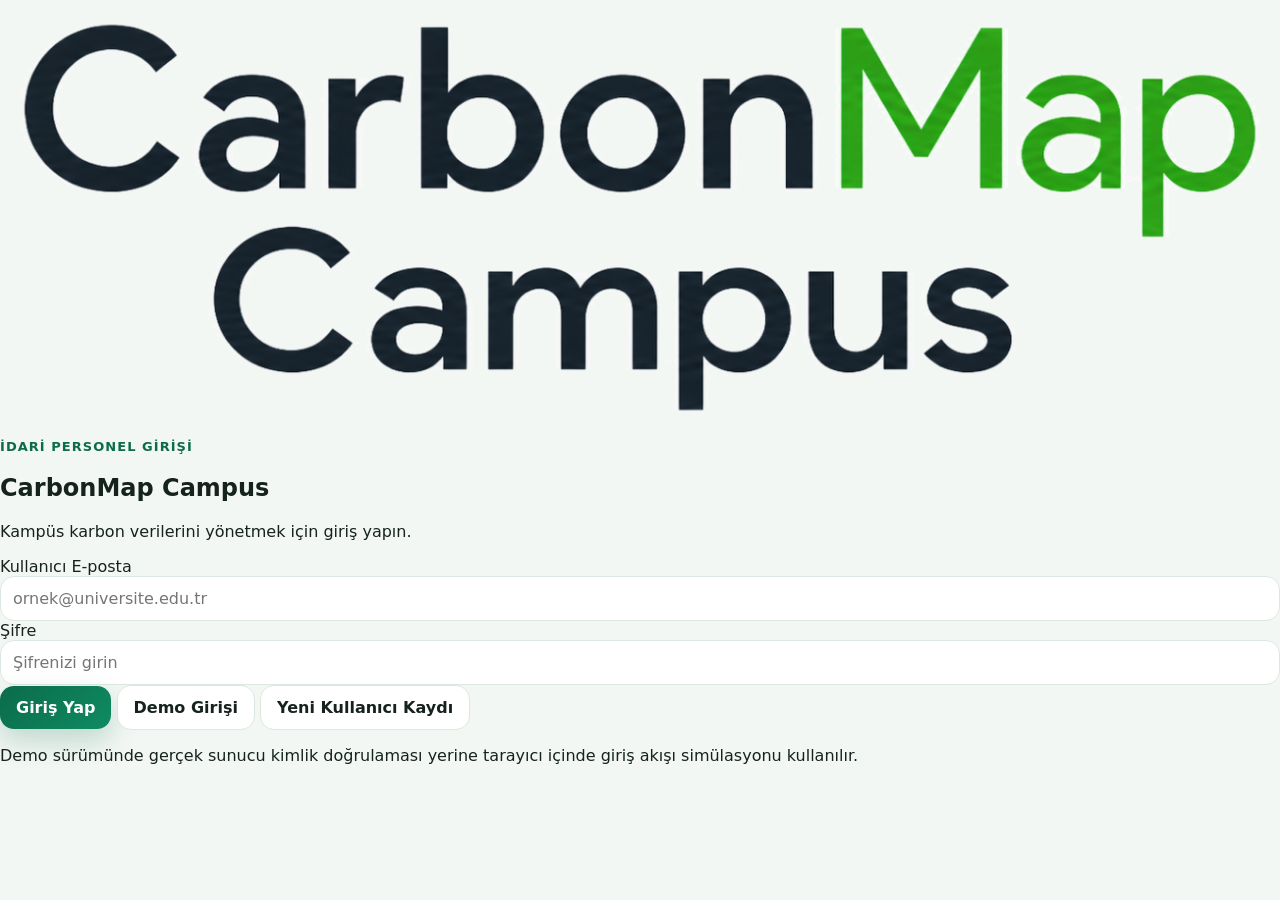
<file: index.html>
<!DOCTYPE html>
<html lang="tr">
<head>
  <meta charset="UTF-8" />
  <meta name="viewport" content="width=device-width, initial-scale=1.0" />
  <title>CarbonMap Campus | Giriş</title>
  <link rel="stylesheet" href="styles.css" />
</head>
<body class="is-unauthenticated" data-app-mode="multipage" data-page="login">
  <section id="loginPage" class="login-page" aria-label="Kullanıcı giriş sayfası">
    <div class="login-card">
      <div class="login-brand">
        <div class="login-logo login-logo-image-wrap"><img class="login-logo-img" src="assets/carbonmap-campus-logo.png" alt="CarbonMap Campus logosu" /></div>
        <div>
          <p class="eyebrow">İdari Personel Girişi</p>
          <h1>CarbonMap Campus</h1>
          <p>Kampüs karbon verilerini yönetmek için giriş yapın.</p>
        </div>
      </div>
      <form id="loginForm" class="login-form">
        <label>Kullanıcı E-posta<input id="loginEmail" type="email" placeholder="ornek@universite.edu.tr" autocomplete="username" required /></label>
        <label>Şifre<input id="loginPassword" type="password" placeholder="Şifrenizi girin" autocomplete="current-password" required /></label>
        <button class="btn btn-primary" type="submit">Giriş Yap</button>
        <button class="btn btn-ghost" id="demoLoginBtn" type="button">Demo Girişi</button>
        <button class="btn btn-ghost register-toggle-btn" id="showRegisterBtn" type="button">Yeni Kullanıcı Kaydı</button>
      </form>
      <form id="registerForm" class="register-panel" hidden>
        <p class="register-panel-title">Kayıt Bilgileri</p>
        <label>Ad Soyad<input id="registerFullName" type="text" placeholder="Adınızı ve soyadınızı girin" autocomplete="name" /></label>
        <label>Kullanıcı Adı<input id="registerUsername" type="text" placeholder="Kullanıcı adınızı belirleyin" autocomplete="username" /></label>
        <label>E-posta<input id="registerEmail" type="email" placeholder="ornek@universite.edu.tr" autocomplete="email" /></label>
        <label>Şifre<input id="registerPassword" type="password" placeholder="Girişte kullanacağınız şifreyi belirleyin" autocomplete="new-password" /></label>
        <label>Şifre Tekrar<input id="registerPasswordConfirm" type="password" placeholder="Şifrenizi tekrar girin" autocomplete="new-password" /></label>
        <button class="btn btn-primary" type="submit">Kaydı Tamamla</button>
        <p class="register-message" id="registerMessage" aria-live="polite"></p>
      </form>
      <p class="login-hint">Demo sürümünde gerçek sunucu kimlik doğrulaması yerine tarayıcı içinde giriş akışı simülasyonu kullanılır.</p>
    </div>
  </section>
  <script>
    const AUTH_KEY = "carbonMapCampusLoggedIn";
    const REGISTERED_USERS_KEY = "carbonMapCampusRegisteredUsers";
    const OLD_REGISTERED_USER_KEY = "carbonMapCampusRegisteredUser";
    const DEMO_EMAIL = "idari.personel@carbonmap.edu.tr";
    const DEMO_PASSWORD = "demo123";

    if (localStorage.getItem(AUTH_KEY) === "true") window.location.replace("campus-map.html");

    function readRegisteredUsers() {
      try {
        const users = JSON.parse(localStorage.getItem(REGISTERED_USERS_KEY) || "[]");
        if (Array.isArray(users)) return users;
      } catch (error) {
        console.warn("Kayıtlı kullanıcılar okunamadı:", error);
      }

      try {
        const oldUser = JSON.parse(localStorage.getItem(OLD_REGISTERED_USER_KEY) || "null");
        if (oldUser?.email) return [oldUser];
      } catch (error) {
        console.warn("Eski kullanıcı kaydı okunamadı:", error);
      }

      return [];
    }

    function saveRegisteredUsers(users) {
      localStorage.setItem(REGISTERED_USERS_KEY, JSON.stringify(users));
    }

    function login(email = DEMO_EMAIL, password = DEMO_PASSWORD) {
      const cleanEmail = email?.trim().toLowerCase();
      if (!cleanEmail || !password) {
        alert("Giriş yapmak için e-posta ve şifre alanlarını doldurun.");
        return;
      }

      const isDemoUser = cleanEmail === DEMO_EMAIL && password === DEMO_PASSWORD;
      const registeredUser = readRegisteredUsers().find((user) =>
        user.email?.toLowerCase() === cleanEmail && user.password === password
      );

      if (!isDemoUser && !registeredUser) {
        alert("E-posta veya şifre hatalı. Kayıt olduysanız kayıt sırasında belirlediğiniz şifreyle giriş yapın.");
        return;
      }

      localStorage.setItem(AUTH_KEY, "true");
      localStorage.setItem("carbonMapCampusActiveUser", JSON.stringify(
        registeredUser || {
          fullName: "Demo Kullanıcı",
          username: "demo",
          email: DEMO_EMAIL
        }
      ));
      window.location.href = "campus-map.html";
    }

    document.getElementById("loginForm")?.addEventListener("submit", (event) => {
      event.preventDefault();
      login(document.getElementById("loginEmail")?.value, document.getElementById("loginPassword")?.value);
    });

    document.getElementById("demoLoginBtn")?.addEventListener("click", () => {
      document.getElementById("loginEmail").value = DEMO_EMAIL;
      document.getElementById("loginPassword").value = DEMO_PASSWORD;
      login(DEMO_EMAIL, DEMO_PASSWORD);
    });

    document.getElementById("showRegisterBtn")?.addEventListener("click", () => {
      const panel = document.getElementById("registerForm");
      if (!panel) return;
      panel.hidden = !panel.hidden;
      if (!panel.hidden) document.getElementById("registerFullName")?.focus();
    });

    document.getElementById("registerForm")?.addEventListener("submit", (event) => {
      event.preventDefault();

      const fullName = document.getElementById("registerFullName")?.value?.trim();
      const username = document.getElementById("registerUsername")?.value?.trim();
      const email = document.getElementById("registerEmail")?.value?.trim().toLowerCase();
      const password = document.getElementById("registerPassword")?.value;
      const passwordConfirm = document.getElementById("registerPasswordConfirm")?.value;
      const message = document.getElementById("registerMessage");

      function showRegisterMessage(text, type) {
        if (!message) return;
        message.textContent = text;
        message.className = `register-message ${type}`;
      }

      if (!fullName || !username || !email || !password || !passwordConfirm) {
        showRegisterMessage("Kayıt için ad soyad, kullanıcı adı, e-posta ve şifre alanlarını doldurun.", "error");
        return;
      }

      if (password.length < 6) {
        showRegisterMessage("Şifre en az 6 karakter olmalıdır.", "error");
        return;
      }

      if (password !== passwordConfirm) {
        showRegisterMessage("Şifreler birbiriyle eşleşmiyor.", "error");
        return;
      }

      const users = readRegisteredUsers();
      const existingIndex = users.findIndex((user) =>
        user.email?.toLowerCase() === email || user.username?.toLowerCase() === username.toLowerCase()
      );

      const newUser = {
        fullName,
        username,
        email,
        password,
        createdAt: new Date().toISOString()
      };

      if (existingIndex >= 0) {
        users[existingIndex] = newUser;
      } else {
        users.push(newUser);
      }

      saveRegisteredUsers(users);
      localStorage.removeItem(OLD_REGISTERED_USER_KEY);

      document.getElementById("loginEmail").value = email;
      document.getElementById("loginPassword").value = password;

      showRegisterMessage("Kayıt oluşturuldu. Artık bu e-posta ve şifreyle giriş yapabilirsiniz.", "success");
    });
  </script>
</body>
</html>
</file>
<file: styles.css>
:root {
  --bg: #eef4ef;
  --surface: #ffffff;
  --surface-2: #f6faf7;
  --text: #16231d;
  --muted: #637369;
  --line: #dce8df;
  --primary: #0b6b4b;
  --primary-2: #0f8b62;
  --accent: #d9f99d;
  --warning: #f5b942;
  --danger: #e04b4b;
  --low: #2f9e44;
  --medium: #f08c00;
  --high: #d9480f;
  --shadow: 0 18px 45px rgba(18, 40, 28, 0.11);
  --radius: 22px;
}

* {
  box-sizing: border-box;
}

html {
  scroll-behavior: smooth;
  scroll-snap-type: y mandatory
}

body {
  overflow-y: auto;
  margin: 0;
  font-family: Inter, ui-sans-serif, system-ui, -apple-system, BlinkMacSystemFont, "Segoe UI", sans-serif;
  color: var(--text);
  background:
    radial-gradient(circle at top left, rgba(185, 255, 190, 0.45), transparent 34%),
    linear-gradient(135deg, #edf6ef 0%, #f7faf8 48%, #e9f3ee 100%);
}

.screen-block {
  min-height: 88vh;
  scroll-snap-align: start;
  scroll-snap-stop: always;
}

.header-screen {
  display: grid;
  grid-template-rows: auto 1fr;
  gap: 24px;
  margin-bottom: 24px;
}

.header-screen .topbar {
  margin-bottom: 0;
}

.header-screen .hero-panel {
  height: 100%;
  margin-bottom: 0;
}

.section-block.screen-block {
  min-height: 88vh;
  margin-bottom: 24px;
  overflow: auto;
}

button,
input,
select {
  font: inherit;
}

.app-shell {
  display: flex;
  min-height: 100vh;
}
/*
.sidebar {
  width: 285px;
  flex: 0 0 285px;
  position: sticky;
  top: 0;
  height: 100vh;
  padding: 24px;
  background: rgba(255, 255, 255, 0.78);
  border-right: 1px solid var(--line);
  backdrop-filter: blur(18px);
  display: flex;
  flex-direction: column;
  gap: 24px;
}
*/
:root {
  --sidebar-width: 280px;
}

.sidebar {
  position: fixed;
  top: 0;
  left: 0;
  width: var(--sidebar-width);
  height: 100vh;
  padding: 28px 20px;
  border-right: 1px solid var(--line);
  background: rgba(255, 255, 255, 0.88);
  backdrop-filter: blur(18px);
  overflow-y: auto;
  z-index: 1000;
  transition: transform 0.25s ease;
}

body.sidebar-closed .sidebar {
  transform: translateX(-100%);
}

body.sidebar-closed .main-content {
  margin-left: 0;
}

.sidebar-toggle {
  position: fixed;
  top: 18px;
  left: 18px;
  width: 42px;
  height: 42px;
  border: 0;
  border-radius: 14px;
  background: var(--primary);
  color: white;
  font-size: 1.3rem;
  font-weight: 900;
  cursor: pointer;
  z-index: 1200;
  box-shadow: 0 12px 24px rgba(11, 107, 75, 0.25);
}

.sidebar .sidebar-toggle {
  position: sticky;
  top: 0;
  margin-bottom: 18px;
}


.brand {
  display: flex;
  align-items: center;
  gap: 12px;
}

.brand-mark {
  width: 48px;
  height: 48px;
  border-radius: 16px;
  display: grid;
  place-items: center;
  background: linear-gradient(135deg, var(--primary), var(--primary-2));
  color: #fff;
  font-weight: 900;
  letter-spacing: -0.04em;
  box-shadow: 0 10px 24px rgba(11, 107, 75, 0.25);
}

.brand h1,
.brand p {
  margin: 0;
}

.brand h1 {
  font-size: 22px;
  letter-spacing: -0.04em;
}

.brand p {
  color: var(--muted);
  font-size: 13px;
}

.nav-list {
  display: flex;
  flex-direction: column;
  gap: 8px;
}

.nav-link {
  text-decoration: none;
  color: var(--muted);
  padding: 12px 14px;
  border-radius: 14px;
  transition: 0.2s ease;
  font-weight: 700;
}

.nav-link:hover,
.nav-link.active {
  color: var(--primary);
  background: #e8f6ed;
}

.side-card {
  margin-top: auto;
  padding: 16px;
  border-radius: 18px;
  background: linear-gradient(135deg, #e7f8ed, #f8fff9);
  border: 1px solid #d0ecda;
}

.side-card p {
  margin: 8px 0 0;
  color: var(--muted);
  font-size: 13px;
  line-height: 1.5;
}
/*
.main-content {
  flex: 1;
  padding: 28px;
  max-width: 1520px;
  margin: 0 auto;
}
  .main-content {
  margin-left: 280px;
  padding: 28px;
  min-width: 0;
}
*/
.main-content {
  margin-left: var(--sidebar-width);
  padding: 28px;
  min-width: 0;
  transition: margin-left 0.25s ease;
}
.topbar {
  display: flex;
  justify-content: space-between;
  align-items: flex-start;
  gap: 20px;
  margin-bottom: 22px;
}

.eyebrow,
.mini-label {
  margin: 0 0 6px;
  color: var(--primary);
  font-weight: 900;
  letter-spacing: 0.08em;
  text-transform: uppercase;
  font-size: 12px;
}

.topbar h2 {
  font-size: clamp(34px, 5vw, 60px);
  line-height: 0.95;
  margin: 0;
  letter-spacing: -0.06em;
}

.subtitle {
  margin: 12px 0 0;
  color: var(--muted);
  max-width: 760px;
  font-size: 16px;
}

.top-actions {
  display: flex;
  gap: 10px;
  flex-wrap: wrap;
  justify-content: flex-end;
}

.btn {
  border: 0;
  border-radius: 14px;
  padding: 12px 16px;
  cursor: pointer;
  font-weight: 900;
  transition: transform .18s ease, box-shadow .18s ease, opacity .18s ease;
  white-space: nowrap;
}

.btn:hover {
  transform: translateY(-1px);
}

.btn:disabled {
  opacity: 0.45;
  cursor: not-allowed;
  transform: none;
}

.btn-primary {
  background: linear-gradient(135deg, var(--primary), var(--primary-2));
  color: #fff;
  box-shadow: 0 12px 28px rgba(11, 107, 75, 0.22);
}

.btn-secondary {
  background: #dff7e8;
  color: var(--primary);
}

.btn-ghost {
  background: #fff;
  color: var(--text);
  border: 1px solid var(--line);
}

.hero-panel,
.section-block,
.panel,
.kpi-card {
  border: 1px solid rgba(220, 232, 223, 0.95);
  background: rgba(255, 255, 255, 0.82);
  box-shadow: var(--shadow);
}

.hero-panel {
  display: flex;
  justify-content: space-between;
  gap: 20px;
  align-items: stretch;
  padding: 24px;
  border-radius: 30px;
  margin-bottom: 22px;
  overflow: hidden;
  position: relative;
}

.hero-panel::after {
  content: "";
  position: absolute;
  inset: auto -110px -160px auto;
  width: 360px;
  height: 360px;
  border-radius: 999px;
  background: rgba(15, 139, 98, 0.10);
}

.hero-panel h3 {
  margin: 8px 0;
  font-size: 30px;
  letter-spacing: -0.04em;
}

.hero-panel p {
  margin: 0;
  color: var(--muted);
  max-width: 720px;
  line-height: 1.6;
}

.pill,
.badge {
  display: inline-flex;
  align-items: center;
  border-radius: 999px;
  padding: 7px 11px;
  font-size: 12px;
  font-weight: 900;
}

.pill {
  background: #e6f8eb;
  color: var(--primary);
}

.badge {
  background: #f4f7f5;
  color: var(--muted);
  border: 1px solid var(--line);
}

.hero-stats {
  display: grid;
  grid-template-columns: repeat(2, minmax(130px, 1fr));
  gap: 14px;
  min-width: 310px;
  z-index: 1;
}

.hero-stats div {
  padding: 18px;
  border-radius: 22px;
  background: #f5fbf7;
  border: 1px solid var(--line);
}

.hero-stats strong,
.hero-stats span {
  display: block;
}

.hero-stats strong {
  font-size: 26px;
  letter-spacing: -0.04em;
}

.hero-stats span {
  color: var(--muted);
  font-size: 13px;
  margin-top: 4px;
}
/*
.section-block {
  padding: 22px;
  border-radius: 30px;
  margin-bottom: 22px;
  scroll-margin-top: 20px;
}
*/
.section-block {
  border-radius: 24px;
  padding: 20px;
  margin-bottom: 18px;
  min-height: 560px;
  overflow: auto;
}

.section-heading,
.panel-title {
  display: flex;
  justify-content: space-between;
  gap: 16px;
  align-items: center;
  margin-bottom: 18px;
}

.section-heading h3,
.panel-title h3,
.panel-title h4,
.map-detail h4,
.scenario-result h4 {
  margin: 0;
  letter-spacing: -0.035em;
}

.section-heading h3 {
  font-size: 27px;
}

.kpi-grid {
  display: grid;
  grid-template-columns: repeat(6, minmax(0, 1fr));
  gap: 14px;
}

.kpi-card {
  padding: 17px;
  border-radius: 22px;
}

.kpi-card span,
.kpi-card small {
  display: block;
}

.kpi-card span {
  color: var(--muted);
  font-weight: 800;
  font-size: 13px;
}

.kpi-card strong {
  display: block;
  margin: 10px 0 8px;
  font-size: 23px;
  line-height: 1.05;
  letter-spacing: -0.04em;
}

.kpi-card small {
  color: var(--muted);
  line-height: 1.35;
}

.alert-kpi strong {
  color: var(--danger);
}

.chart-grid {
  display: grid;
  grid-template-columns: repeat(2, minmax(0, 1fr));
  gap: 16px;
  margin-top: 16px;
}

.panel {
  border-radius: 24px;
  padding: 18px;
}

.chart-panel {
  min-height: 310px;
}

.chart-panel canvas {
  max-height: 240px;
}

.split-layout {
  display: grid;
  grid-template-columns: 1.05fr 0.95fr;
  gap: 18px;
}

.form-grid {
  display: grid;
  grid-template-columns: repeat(2, minmax(0, 1fr));
  gap: 12px;
}

.form-grid label {
  display: flex;
  flex-direction: column;
  gap: 7px;
  color: var(--muted);
  font-size: 13px;
  font-weight: 900;
}

input,
select {
  width: 100%;
  border: 1px solid var(--line);
  background: #fff;
  color: var(--text);
  border-radius: 14px;
  padding: 12px;
  outline: none;
  min-height: 46px;
}

input:focus,
select:focus {
  border-color: rgba(15, 139, 98, 0.8);
  box-shadow: 0 0 0 4px rgba(15, 139, 98, 0.10);
}

.form-submit {
  grid-column: 1 / -1;
}

.table-wrap {
  overflow: auto;
}

table {
  width: 100%;
  border-collapse: collapse;
  min-width: 620px;
}

th,
td {
  text-align: left;
  padding: 12px 10px;
  border-bottom: 1px solid var(--line);
  vertical-align: middle;
  font-size: 14px;
}

th {
  color: var(--muted);
  font-size: 12px;
  text-transform: uppercase;
  letter-spacing: 0.04em;
}

.row-btn {
  border: 1px solid var(--line);
  background: #f8fbf9;
  color: var(--primary);
  border-radius: 12px;
  padding: 8px 10px;
  font-weight: 900;
  cursor: pointer;
}

.status-chip,
.risk-chip {
  display: inline-flex;
  align-items: center;
  border-radius: 999px;
  padding: 6px 9px;
  font-size: 12px;
  font-weight: 900;
}

.status-chip {
  background: #eff8f2;
  color: var(--primary);
}

.status-chip.pending {
  background: #fff4db;
  color: #9a6400;
}

.status-chip.rejected {
  background: #ffe3e3;
  color: #c92a2a;
}

.legend {
  display: flex;
  align-items: center;
  gap: 12px;
  color: var(--muted);
  font-weight: 800;
  font-size: 13px;
}

.dot {
  display: inline-block;
  width: 11px;
  height: 11px;
  border-radius: 999px;
  margin-right: 6px;
}

.dot.low,
.risk-low,
.pin.low {
  background: var(--low);
}

.dot.medium,
.risk-medium,
.pin.medium {
  background: var(--medium);
}

.dot.high,
.risk-high,
.pin.high {
  background: var(--high);
}

.map-layout {
  display: grid;
  grid-template-columns: minmax(0, 1fr) 300px;
  gap: 18px;
  align-items: start;
}

/* ── Leaflet harita container ── */
#campusMap {
  height: 520px;
  width: 100%;
  border-radius: 22px;
  border: 1px solid #d6e7dd;
  overflow: hidden;
  z-index: 0;
}

/* ── Özel SVG marker ── */
.cm-marker {
  background: none !important;
  border: none !important;
  cursor: pointer;
}
.cm-marker svg {
  transition: transform 0.2s cubic-bezier(.34,1.56,.64,1);
  transform-origin: bottom center;
}
.cm-marker:hover svg {
  transform: scale(1.15);
  filter: brightness(1.1);
}
.cm-marker-active svg {
  transform: scale(1.25);
  filter: drop-shadow(0 4px 10px rgba(0,0,0,0.28));
}

/* ── Leaflet popup sarmalayıcı ── */
.cm-leaflet-popup .leaflet-popup-content-wrapper {
  border-radius: 20px !important;
  padding: 0 !important;
  box-shadow: 0 20px 60px rgba(18,40,28,0.20) !important;
  overflow: hidden;
  border: 1px solid rgba(220,232,223,0.9);
}
.cm-leaflet-popup .leaflet-popup-content {
  margin: 0 !important;
  width: 340px !important;
}
.cm-leaflet-popup .leaflet-popup-tip {
  box-shadow: none !important;
  background: #fff !important;
}
.cm-leaflet-popup .leaflet-popup-close-button {
  color: rgba(255,255,255,0.85) !important;
  font-size: 20px !important;
  right: 10px !important;
  top: 8px !important;
  z-index: 10;
}
.cm-leaflet-popup .leaflet-popup-close-button:hover {
  color: #fff !important;
}

/* ── Popup içerik ── */
.cm-popup { font-family: Inter, ui-sans-serif, system-ui, sans-serif; color: #16231d; }
.cm-popup-header { display:flex; align-items:center; gap:12px; padding:16px 18px; color:#fff; position:relative; }
.cm-popup-icon { font-size:26px; line-height:1; flex-shrink:0; }
.cm-popup-title { margin:0 0 3px; font-size:15px; font-weight:900; letter-spacing:-0.02em; line-height:1.2; }
.cm-popup-type { font-size:11px; opacity:0.85; font-weight:600; }
.cm-popup-grade { margin-left:auto; font-size:26px; font-weight:900; letter-spacing:-0.04em; opacity:0.95; flex-shrink:0; }
.cm-popup-body { padding:16px 18px; background:#fff; }
.cm-popup-kpi-row { display:grid; grid-template-columns:repeat(3,1fr); gap:10px; margin-bottom:14px; }
.cm-popup-kpi { background:#f5fbf7; border:1px solid #dce8df; border-radius:12px; padding:9px 10px; }
.cm-popup-kpi-label { display:block; font-size:10px; font-weight:800; color:#637369; text-transform:uppercase; letter-spacing:0.06em; margin-bottom:4px; }
.cm-popup-kpi-val { display:block; font-size:13px; font-weight:900; letter-spacing:-0.02em; color:#16231d; }
.cm-popup-budget-label { display:flex; justify-content:space-between; font-size:11px; font-weight:700; color:#637369; margin-bottom:5px; }
.cm-popup-bar-bg { height:8px; border-radius:999px; background:#e9f1ec; overflow:hidden; margin-bottom:10px; }
.cm-popup-bar-fill { height:100%; border-radius:999px; transition:width 0.6s cubic-bezier(.22,1,.36,1); }
.cm-popup-risk-pill { display:inline-flex; align-items:center; gap:6px; border-radius:999px; padding:5px 10px; font-size:11px; font-weight:800; margin-bottom:14px; }
.cm-popup-risk-dot { width:8px; height:8px; border-radius:50%; flex-shrink:0; }
.cm-popup-section-title { font-size:10px; font-weight:900; color:#0b6b4b; text-transform:uppercase; letter-spacing:0.08em; margin-bottom:8px; }
.cm-popup-cats { display:flex; flex-direction:column; gap:4px; margin-bottom:12px; }
.cm-popup-cat-row { display:flex; justify-content:space-between; align-items:center; padding:5px 0; border-bottom:1px solid #eef4ef; font-size:12px; }
.cm-popup-cat-name { color:#637369; font-weight:700; }
.cm-popup-cat-val { font-weight:800; color:#16231d; }
.cm-popup-empty { color:#a0b0a6; font-size:12px; margin:0; }
.cm-popup-suggestion { font-size:11.5px; color:#4a6b57; line-height:1.55; background:#f0faf4; border:1px solid #cce8d5; border-radius:10px; padding:9px 11px; }
.cm-map-fallback { height:100%; display:flex; align-items:center; justify-content:center; color:#637369; font-size:14px; font-weight:700; }

/* ── Sağ sidebar ── */
.cm-map-sidebar { display:flex; flex-direction:column; gap:14px; }
.cm-map-panel { background:rgba(255,255,255,0.88); border:1px solid #dce8df; border-radius:22px; padding:18px; box-shadow:0 12px 28px rgba(18,40,28,0.07); }
.cm-map-panel-title { font-size:11px; font-weight:900; color:#0b6b4b; text-transform:uppercase; letter-spacing:0.08em; margin:0 0 12px; }
.cm-map-stats { display:grid; grid-template-columns:1fr 1fr; gap:8px; }
.cm-map-stat { background:#f5fbf7; border:1px solid #dce8df; border-radius:12px; padding:10px 12px; }
.cm-map-stat span { display:block; font-size:10px; font-weight:800; color:#637369; text-transform:uppercase; letter-spacing:0.06em; margin-bottom:4px; }
.cm-map-stat strong { font-size:15px; font-weight:900; letter-spacing:-0.03em; color:#16231d; }

/* Legend liste */
#mapLegendList { display:flex; flex-direction:column; gap:6px; max-height:360px; overflow-y:auto; padding-right:4px; }
.cm-legend-item { display:flex; align-items:center; gap:9px; width:100%; background:#f7fbf8; border:1px solid #e4ede6; border-radius:14px; padding:9px 12px; cursor:pointer; transition:background 0.15s, transform 0.15s; text-align:left; }
.cm-legend-item:hover { background:#eaf7ee; transform:translateX(2px); }
.cm-legend-dot { width:10px; height:10px; border-radius:50%; flex-shrink:0; }
.cm-legend-icon { font-size:16px; flex-shrink:0; }
.cm-legend-text { flex:1; min-width:0; }
.cm-legend-text strong { display:block; font-size:12px; font-weight:800; color:#16231d; white-space:nowrap; overflow:hidden; text-overflow:ellipsis; }
.cm-legend-text span { display:block; font-size:11px; color:#637369; font-weight:600; }
.cm-legend-pct { font-size:11px; font-weight:900; border-radius:999px; padding:3px 7px; flex-shrink:0; }

.map-detail p,
.scenario-result p,
.muted {
  color: var(--muted);
  line-height: 1.6;
}

.detail-stat {
  display: grid;
  grid-template-columns: 1fr auto;
  gap: 10px;
  padding: 10px 0;
  border-bottom: 1px solid var(--line);
}

.detail-stat span {
  color: var(--muted);
  font-weight: 800;
}

.detail-stat strong {
  text-align: right;
}

.alarm-list,
.action-list {
  display: grid;
  grid-template-columns: repeat(3, minmax(0, 1fr));
  gap: 14px;
}

.alarm-card,
.action-card {
  padding: 18px;
  border-radius: 22px;
  background: #fff;
  border: 1px solid var(--line);
  box-shadow: 0 12px 26px rgba(18, 40, 28, 0.06);
}

.alarm-card.high {
  border-color: #ffd8d8;
  background: #fff8f8;
}

.alarm-card.medium {
  border-color: #ffe8b8;
  background: #fffaf0;
}

.alarm-card h4,
.action-card h4 {
  margin: 0 0 8px;
}

.alarm-card p,
.action-card p {
  color: var(--muted);
  line-height: 1.55;
  margin: 0;
}

.score-line {
  height: 10px;
  border-radius: 999px;
  background: #e9f1ec;
  overflow: hidden;
  margin: 12px 0 8px;
}

.score-line span {
  display: block;
  height: 100%;
  background: linear-gradient(90deg, var(--primary), var(--accent));
  border-radius: inherit;
}

.file-input {
  margin: 10px 0 14px;
}

.mapping-area {
  display: grid;
  gap: 10px;
  margin: 14px 0;
}

.mapping-row {
  display: grid;
  grid-template-columns: 1fr 1fr;
  gap: 10px;
  align-items: center;
}

.mapping-row strong {
  padding: 10px;
  border-radius: 12px;
  background: #f6faf7;
  border: 1px solid var(--line);
}

.code-box {
  border-radius: 18px;
  padding: 16px;
  background: #16231d;
  color: #e8f6ed;
  overflow: auto;
  line-height: 1.5;
}

.modal-backdrop {
  position: fixed;
  inset: 0;
  background: rgba(16, 27, 21, 0.55);
  display: none;
  align-items: center;
  justify-content: center;
  padding: 20px;
  z-index: 1000;
}

.modal-backdrop.show {
  display: flex;
}

.modal {
  width: min(680px, 96vw);
  max-height: 86vh;
  overflow: auto;
  background: #fff;
  border-radius: 26px;
  padding: 24px;
  box-shadow: 0 24px 80px rgba(0, 0, 0, 0.25);
  position: relative;
}

.modal-close {
  position: absolute;
  right: 16px;
  top: 14px;
  width: 38px;
  height: 38px;
  border: 1px solid var(--line);
  background: #fff;
  border-radius: 999px;
  font-size: 22px;
  cursor: pointer;
}

.calc-box {
  border-radius: 18px;
  padding: 16px;
  background: #f5fbf7;
  border: 1px solid var(--line);
  margin-top: 14px;
}

.calc-box code {
  display: block;
  font-size: 18px;
  font-weight: 900;
  color: var(--primary);
  margin-top: 8px;
}

.toast {
  position: fixed;
  right: 24px;
  bottom: 24px;
  background: #16231d;
  color: #fff;
  padding: 14px 16px;
  border-radius: 16px;
  box-shadow: 0 14px 32px rgba(0,0,0,.18);
  opacity: 0;
  transform: translateY(12px);
  pointer-events: none;
  transition: 0.2s ease;
  z-index: 2000;
  max-width: 360px;
}

.toast.show {
  opacity: 1;
  transform: translateY(0);
}

.empty-state {
  grid-column: 1 / -1;
  padding: 20px;
  border-radius: 22px;
  background: #f8fbf9;
  border: 1px dashed #c8dacd;
  color: var(--muted);
  text-align: center;
}

@media (max-width: 1180px) {
  .kpi-grid {
    grid-template-columns: repeat(3, minmax(0, 1fr));
  }
  .alarm-list,
  .action-list {
    grid-template-columns: repeat(2, minmax(0, 1fr));
  }
  .map-layout,
  .split-layout {
    grid-template-columns: 1fr;
  }
  #campusMap {
    height: 420px;
  }
}

@media (max-width: 900px) {
  .app-shell {
    display: block;
  }
  .sidebar {
    position: static;
    width: 100%;
    height: auto;
  }
  .nav-list {
    display: grid;
    grid-template-columns: repeat(2, 1fr);
  }
  .topbar,
  .hero-panel {
    flex-direction: column;
  }
  .hero-stats,
  .chart-grid,
  .form-grid,
  .kpi-grid,
  .alarm-list,
  .action-list {
    grid-template-columns: 1fr;
  }
  .main-content {
    padding: 16px;
  }
  #campusMap {
    height: 340px;
  }
}

.backend-badge {
  display: inline-flex;
  align-items: center;
  min-height: 42px;
  padding: 0 14px;
  border-radius: 999px;
  font-size: 13px;
  font-weight: 900;
  border: 1px solid var(--line);
  background: rgba(255, 255, 255, 0.78);
  color: var(--muted);
  white-space: nowrap;
}

.backend-badge.online {
  border-color: rgba(47, 158, 68, 0.28);
  background: #eaf7ee;
  color: var(--low);
}

.backend-badge.offline {
  border-color: rgba(245, 185, 66, 0.34);
  background: #fff6df;
  color: #936500;
}

.side-card.backend-online {
  background: linear-gradient(135deg, #e7f8ed, #f8fff9);
  border-color: #bfe7c9;
}

.side-card.backend-offline {
  background: linear-gradient(135deg, #fff7df, #fffdfa);
  border-color: #f5ddb0;
}

/* Dijital Karbon İkiz / Kampüs Ruhu - Kampüs Haritası içine entegre kart */
.map-layout {
  grid-template-columns: minmax(0, 1fr) minmax(340px, 380px);
}

.carbon-twin-panel {
  position: relative;
  overflow: hidden;
  border: 1px solid rgba(220, 232, 223, 0.95);
  box-shadow: 0 12px 28px rgba(18, 40, 28, 0.07);
}

.carbon-twin-panel::before {
  content: "";
  position: absolute;
  inset: -80px -110px auto auto;
  width: 245px;
  height: 245px;
  border-radius: 999px;
  background: rgba(15, 139, 98, 0.10);
  pointer-events: none;
}

.map-twin-card {
  display: grid;
  grid-template-columns: minmax(0, 1fr) 110px;
  gap: 10px;
  align-items: center;
  margin: 0;
  padding: 18px;
  border-radius: 22px;
  background: linear-gradient(135deg, rgba(255,255,255,.94), rgba(240,250,244,.88));
}

.carbon-twin-panel.twin-blooming {
  background: linear-gradient(135deg, rgba(247,255,246,.96), rgba(230,255,236,.9));
}

.carbon-twin-panel.twin-healthy {
  background: linear-gradient(135deg, rgba(248,255,250,.96), rgba(236,253,245,.9));
}

.carbon-twin-panel.twin-normal {
  background: linear-gradient(135deg, rgba(255,255,255,.96), rgba(245,250,247,.9));
}

.carbon-twin-panel.twin-risk {
  background: linear-gradient(135deg, rgba(255,252,243,.96), rgba(255,244,219,.9));
}

.carbon-twin-panel.twin-critical {
  background: linear-gradient(135deg, rgba(255,248,248,.96), rgba(255,227,227,.9));
}

.twin-copy {
  position: relative;
  z-index: 1;
  min-width: 0;
}

.twin-copy h3 {
  margin: 0 0 7px;
  font-size: 21px;
  line-height: 1.08;
  letter-spacing: -0.05em;
}

.twin-copy p {
  margin: 0;
  color: var(--muted);
  line-height: 1.5;
  font-size: 12.5px;
}

.twin-meter-wrap {
  margin-top: 13px;
  padding: 12px;
  border-radius: 16px;
  background: rgba(255,255,255,.72);
  border: 1px solid var(--line);
}

.twin-meter-top {
  display: flex;
  justify-content: space-between;
  gap: 10px;
  align-items: center;
  margin-bottom: 8px;
  font-weight: 900;
  color: var(--muted);
  font-size: 12px;
}

.twin-meter-top strong {
  color: var(--text);
  font-size: 16px;
}

.twin-meter {
  height: 10px;
  background: #e8f1ec;
  border-radius: 999px;
  overflow: hidden;
}

.twin-meter span {
  display: block;
  width: 0%;
  height: 100%;
  border-radius: inherit;
  background: linear-gradient(90deg, var(--danger), var(--warning), var(--low));
  transition: width .6s ease;
}

.twin-indicators {
  display: flex;
  flex-wrap: wrap;
  gap: 7px;
  margin-top: 10px;
}

.twin-indicators span {
  display: inline-flex;
  padding: 6px 8px;
  border-radius: 999px;
  background: rgba(255,255,255,.78);
  border: 1px solid var(--line);
  color: var(--muted);
  font-size: 11px;
  font-weight: 900;
}

.twin-visual {
  display: grid;
  place-items: center;
  position: relative;
  z-index: 1;
  min-height: 160px;
}

.campus-tree {
  position: relative;
  width: 118px;
  height: 145px;
  animation: treeBreath 3.8s ease-in-out infinite;
}

.tree-glow {
  position: absolute;
  width: 92px;
  height: 92px;
  left: 12px;
  top: 2px;
  border-radius: 999px;
  background: rgba(47, 158, 68, .16);
  filter: blur(6px);
}

.tree-crown {
  position: absolute;
  border-radius: 999px;
  background: var(--low);
  box-shadow: inset -8px -10px 0 rgba(0,0,0,.06), 0 10px 22px rgba(47,158,68,.16);
  transition: background .45s ease, opacity .45s ease, transform .45s ease;
}

.crown-1 { width: 66px; height: 66px; left: 28px; top: 13px; }
.crown-2 { width: 58px; height: 58px; left: 4px; top: 47px; }
.crown-3 { width: 62px; height: 62px; left: 57px; top: 44px; }

.tree-trunk {
  position: absolute;
  width: 28px;
  height: 72px;
  left: 45px;
  top: 73px;
  background: linear-gradient(90deg, #7a4a28, #a5673a);
  border-radius: 16px 16px 10px 10px;
  box-shadow: inset -6px 0 0 rgba(0,0,0,.08);
}

.tree-ground {
  position: absolute;
  left: 17px;
  right: 17px;
  bottom: 0;
  height: 16px;
  border-radius: 999px;
  background: rgba(11,107,75,.16);
}

.tree-flower,
.falling-leaf {
  position: absolute;
  width: 9px;
  height: 9px;
  border-radius: 999px;
  opacity: 0;
  transition: opacity .35s ease;
}

.tree-flower {
  background: #ff8fab;
  box-shadow: 0 0 0 4px rgba(255,143,171,.18);
}

.flower-1 { left: 33px; top: 36px; }
.flower-2 { left: 72px; top: 47px; }
.flower-3 { left: 54px; top: 21px; }

.falling-leaf {
  background: #d9a441;
  border-radius: 999px 0 999px 0;
}

.leaf-1 { left: 24px; top: 91px; }
.leaf-2 { left: 95px; top: 101px; }
.leaf-3 { left: 59px; top: 123px; }

.campus-tree.blooming .tree-crown { background: #2f9e44; }
.campus-tree.blooming .tree-flower { opacity: 1; animation: flowerPulse 1.8s ease-in-out infinite; }
.campus-tree.blooming .tree-glow { background: rgba(47, 158, 68, .28); }

.campus-tree.healthy .tree-crown { background: #3fa34d; }
.campus-tree.normal .tree-crown { background: #74c69d; }

.campus-tree.leaf-fall .tree-crown {
  background: #d9a441;
  opacity: .72;
  transform: scale(.92);
}
.campus-tree.leaf-fall .falling-leaf { opacity: 1; animation: leafFall 2.6s ease-in-out infinite; }
.campus-tree.leaf-fall .tree-glow { background: rgba(245, 185, 66, .18); }

.campus-tree.dry {
  animation: none;
}
.campus-tree.dry .tree-crown {
  background: #8d6e63;
  opacity: .44;
  transform: scale(.82);
  box-shadow: inset -7px -8px 0 rgba(0,0,0,.08);
}
.campus-tree.dry .tree-glow { background: rgba(224, 75, 75, .12); }
.campus-tree.dry .falling-leaf { opacity: .8; }

@keyframes treeBreath {
  0%, 100% { transform: translateY(0) scale(1); }
  50% { transform: translateY(-3px) scale(1.015); }
}

@keyframes flowerPulse {
  0%, 100% { transform: scale(1); }
  50% { transform: scale(1.16); }
}

@keyframes leafFall {
  0% { transform: translateY(-6px) rotate(0deg); }
  50% { transform: translateY(7px) rotate(20deg); }
  100% { transform: translateY(-6px) rotate(0deg); }
}

@media (max-width: 1180px) {
  .map-layout {
    grid-template-columns: 1fr;
  }

  .map-twin-card {
    grid-template-columns: minmax(0, 1fr) 140px;
  }
}

@media (max-width: 620px) {
  .map-twin-card {
    grid-template-columns: 1fr;
  }

  .twin-visual {
    min-height: 150px;
  }
}

/* ─────────────────────────────────────────────
   Kayıt düzenleme / silme ve responsive iyileştirmeler
   ───────────────────────────────────────────── */
.hidden {
  display: none !important;
}

.form-actions {
  display: flex;
  gap: 10px;
  flex-wrap: wrap;
}

.form-actions .btn {
  flex: 1 1 210px;
}

.table-wrap {
  max-height: 560px;
  border-radius: 18px;
  border: 1px solid var(--line);
  background: rgba(255, 255, 255, 0.55);
}

.table-wrap table {
  min-width: 760px;
}

.record-actions {
  display: flex;
  flex-wrap: wrap;
  gap: 7px;
  justify-content: flex-start;
}

.row-btn {
  min-height: 36px;
}

.row-btn.edit {
  background: #eaf7ee;
  border-color: #cbe8d4;
  color: var(--primary);
}

.row-btn.danger {
  background: #fff0f0;
  border-color: #ffd6d6;
  color: #c92a2a;
}

.row-btn:focus-visible,
.btn:focus-visible {
  outline: 3px solid rgba(15, 139, 98, 0.22);
  outline-offset: 2px;
}

.editing-row {
  background: rgba(217, 249, 157, 0.24);
  box-shadow: inset 4px 0 0 var(--primary);
}

.status-chip.draft {
  background: #edf2ff;
  color: #364fc7;
}

@media (max-width: 1280px) {
  .main-content {
    max-width: none;
  }

  .topbar {
    align-items: stretch;
  }

  .top-actions {
    justify-content: flex-start;
  }
}
/*
@media (max-width: 1024px) {
  .app-shell {
    display: block;
  }

  .sidebar {
    position: static;
    width: 100%;
    height: auto;
    flex: none;
    border-right: 0;
    border-bottom: 1px solid var(--line);
  }

  .nav-list {
    grid-template-columns: repeat(4, minmax(0, 1fr));
    display: grid;
  }

  .side-card {
    margin-top: 0;
  }

  .hero-panel,
  .topbar,
  .section-heading,
  .panel-title {
    align-items: stretch;
  }

  .hero-panel {
    flex-direction: column;
  }

  .hero-stats {
    min-width: 0;
    width: 100%;
  }
}
*/
@media (max-width: 1220px) {
  .app-shell {
    grid-template-columns: 1fr;
  }

  .sidebar {
    position: static;
    width: auto;
    height: auto;
    border-right: 0;
    border-bottom: 1px solid var(--line);
  }

  .main-content {
    margin-left: 0;
  }

  .nav-list {
    flex-direction: row;
    flex-wrap: wrap;
  }

  .side-card {
    display: none;
  }
}

@media (max-width: 760px) {
  body {
    background: linear-gradient(135deg, #edf6ef 0%, #f7faf8 100%);
  }

  .main-content {
    padding: 12px;
  }

  .sidebar {
    padding: 16px;
    gap: 16px;
  }

  .brand-mark {
    width: 42px;
    height: 42px;
    border-radius: 14px;
  }

  .brand h1 {
    font-size: 19px;
  }

  .nav-list {
    grid-template-columns: repeat(2, minmax(0, 1fr));
    gap: 6px;
  }

  .nav-link {
    padding: 10px 11px;
    font-size: 13px;
    text-align: center;
  }

  .topbar h2 {
    font-size: 34px;
    line-height: 1;
  }

  .subtitle {
    font-size: 14px;
  }

  .top-actions {
    flex-direction: column;
    width: 100%;
  }

  .top-actions .btn,
  .top-actions .backend-badge {
    width: 100%;
    justify-content: center;
  }

  .hero-panel,
  .section-block,
  .panel {
    border-radius: 20px;
    padding: 15px;
  }

  .hero-stats {
    grid-template-columns: 1fr 1fr;
  }

  .kpi-grid,
  .chart-grid,
  .split-layout,
  .form-grid,
  .alarm-list,
  .action-list,
  .map-layout,
  .scenario-layout,
  .csv-layout {
    grid-template-columns: 1fr !important;
  }

  .chart-panel {
    min-height: 280px;
  }

  .chart-panel canvas {
    max-height: 220px;
  }

  #campusMap {
    height: 360px;
    min-height: 360px;
  }

  .cm-leaflet-popup .leaflet-popup-content {
    width: min(320px, calc(100vw - 52px)) !important;
  }

  .cm-popup-kpi-row,
  .cm-map-stats {
    grid-template-columns: 1fr;
  }

  .map-twin-card {
    grid-template-columns: 1fr !important;
  }

  .twin-visual {
    min-height: 125px;
  }

  .campus-tree {
    transform: scale(0.9);
  }

  .table-wrap {
    max-height: none;
    border: 0;
    background: transparent;
    overflow: visible;
  }

  .table-wrap table,
  .table-wrap thead,
  .table-wrap tbody,
  .table-wrap th,
  .table-wrap td,
  .table-wrap tr {
    display: block;
    min-width: 0;
    width: 100%;
  }

  .table-wrap thead {
    display: none;
  }

  .table-wrap tr {
    margin-bottom: 12px;
    padding: 12px;
    border: 1px solid var(--line);
    border-radius: 18px;
    background: #fff;
    box-shadow: 0 10px 20px rgba(18, 40, 28, 0.05);
  }

  .table-wrap td {
    display: grid;
    grid-template-columns: 108px minmax(0, 1fr);
    gap: 10px;
    padding: 8px 0;
    border-bottom: 1px solid #eef4ef;
    font-size: 13px;
  }

  .table-wrap td::before {
    content: attr(data-label);
    color: var(--muted);
    font-size: 11px;
    font-weight: 900;
    text-transform: uppercase;
    letter-spacing: 0.04em;
  }

  .table-wrap td:last-child {
    border-bottom: 0;
  }

  .record-actions {
    display: grid;
    grid-template-columns: 1fr;
    width: 100%;
  }

  .record-actions .row-btn {
    width: 100%;
  }

  .mapping-row {
    grid-template-columns: 1fr;
  }

  .modal {
    width: calc(100vw - 24px);
    padding: 20px 16px;
    border-radius: 20px;
  }

  .toast {
    left: 12px;
    right: 12px;
    bottom: 12px;
    max-width: none;
  }
}

@media (max-width: 420px) {
  .main-content {
    padding: 8px;
  }

  .hero-stats {
    grid-template-columns: 1fr;
  }

  .section-heading,
  .panel-title {
    flex-direction: column;
    align-items: stretch;
  }

  .btn {
    width: 100%;
  }

  .table-wrap td {
    grid-template-columns: 1fr;
  }

  #campusMap {
    height: 320px;
    min-height: 320px;
  }
}


/* =========================================================
   MOBIL / RESPONSIVE SON DÜZELTME PAKETİ
   Bu blok dosyanın en altında kalmalı.
   Amaç: telefon ve tablet ekranlarında taşmayı engellemek.
   ========================================================= */
html,
body {
  width: 100%;
  max-width: 100%;
  overflow-x: hidden;
}

img,
svg,
canvas,
video,
iframe {
  max-width: 100%;
}

.app-shell,
.main-content,
.sidebar,
.section-block,
.panel,
.hero-panel,
.topbar,
.map-layout,
.split-layout,
.chart-grid,
.kpi-grid,
.form-grid {
  min-width: 0;
}

.main-content {
  width: 100%;
}

pre,
.code-box {
  white-space: pre-wrap;
  word-break: break-word;
}

button,
.btn,
.row-btn,
.backend-badge,
.nav-link {
  max-width: 100%;
}

@media (max-width: 1100px) {
  .app-shell {
    display: block;
  }

  .sidebar {
    position: relative;
    top: auto;
    width: 100%;
    height: auto;
    flex: none;
    border-right: 0;
    border-bottom: 1px solid var(--line);
  }

  .main-content {
    margin: 0;
    padding: 18px;
  }

  .topbar,
  .hero-panel {
    flex-direction: column;
    align-items: stretch;
  }

  .top-actions {
    justify-content: flex-start;
  }

  .kpi-grid {
    grid-template-columns: repeat(2, minmax(0, 1fr));
  }

  .chart-grid,
  .split-layout,
  .map-layout,
  .alarm-list,
  .action-list {
    grid-template-columns: 1fr !important;
  }

  .cm-map-sidebar {
    display: grid;
    grid-template-columns: repeat(2, minmax(0, 1fr));
  }
}

@media (max-width: 768px) {
  .main-content {
    padding: 12px;
  }

  .sidebar {
    padding: 14px;
  }

  .brand {
    align-items: flex-start;
  }

  .brand-mark {
    width: 42px;
    height: 42px;
    border-radius: 14px;
    flex: 0 0 42px;
  }

  .brand h1 {
    font-size: 19px;
  }

  .brand p,
  .subtitle,
  .hero-panel p,
  .muted {
    font-size: 13px;
  }

  .nav-list {
    display: flex;
    flex-direction: row;
    overflow-x: auto;
    gap: 8px;
    padding-bottom: 6px;
    scrollbar-width: thin;
  }

  .nav-link {
    flex: 0 0 auto;
    white-space: nowrap;
    padding: 10px 12px;
    font-size: 13px;
  }

  .topbar h2 {
    font-size: clamp(30px, 11vw, 42px);
    line-height: 1;
  }

  .top-actions {
    display: grid;
    grid-template-columns: 1fr;
    width: 100%;
  }

  .btn,
  .backend-badge {
    width: 100%;
    justify-content: center;
    text-align: center;
    white-space: normal;
  }

  .hero-panel,
  .section-block,
  .panel,
  .kpi-card,
  .cm-map-panel {
    border-radius: 18px;
    padding: 14px;
  }

  .section-heading,
  .panel-title {
    flex-direction: column;
    align-items: stretch;
  }

  .hero-stats,
  .kpi-grid,
  .chart-grid,
  .split-layout,
  .form-grid,
  .map-layout,
  .alarm-list,
  .action-list,
  .cm-map-sidebar,
  .cm-map-stats,
  .map-twin-card,
  .mapping-row {
    grid-template-columns: 1fr !important;
  }

  .hero-stats {
    min-width: 0;
    width: 100%;
  }

  .hero-stats strong,
  .kpi-card strong {
    font-size: 22px;
  }

  .chart-panel {
    min-height: 260px;
  }

  .chart-panel canvas {
    max-height: 210px;
  }

  #campusMap {
    height: 340px;
    min-height: 340px;
    border-radius: 16px;
  }

  .cm-leaflet-popup .leaflet-popup-content {
    width: min(310px, calc(100vw - 54px)) !important;
  }

  .cm-popup-kpi-row {
    grid-template-columns: 1fr !important;
  }

  #mapLegendList {
    max-height: 260px;
  }

  .twin-visual {
    min-height: 120px;
  }

  .campus-tree {
    transform: scale(0.88);
  }

  .form-actions {
    display: grid;
    grid-template-columns: 1fr;
  }

  .table-wrap {
    border: 0;
    background: transparent;
    overflow: visible;
    max-height: none;
  }

  .table-wrap table,
  .table-wrap thead,
  .table-wrap tbody,
  .table-wrap th,
  .table-wrap td,
  .table-wrap tr {
    display: block;
    width: 100%;
    min-width: 0;
  }

  .table-wrap thead {
    display: none;
  }

  .table-wrap tr {
    margin-bottom: 12px;
    padding: 12px;
    border: 1px solid var(--line);
    border-radius: 16px;
    background: #fff;
    box-shadow: 0 10px 20px rgba(18, 40, 28, 0.05);
  }

  .table-wrap td {
    display: grid;
    grid-template-columns: 110px minmax(0, 1fr);
    gap: 10px;
    padding: 8px 0;
    border-bottom: 1px solid #eef4ef;
    font-size: 13px;
    word-break: break-word;
  }

  .table-wrap td::before {
    content: attr(data-label);
    color: var(--muted);
    font-size: 11px;
    font-weight: 900;
    text-transform: uppercase;
    letter-spacing: 0.04em;
  }

  .table-wrap td:last-child {
    border-bottom: 0;
  }

  .record-actions {
    display: grid;
    grid-template-columns: 1fr;
    width: 100%;
  }

  .record-actions .row-btn {
    width: 100%;
  }

  .code-box {
    font-size: 12px;
    border-radius: 14px;
  }

  .modal {
    width: calc(100vw - 22px);
    max-height: 88vh;
    padding: 18px 14px;
    border-radius: 18px;
  }

  .toast {
    left: 12px;
    right: 12px;
    bottom: 12px;
    max-width: none;
  }
}

@media (max-width: 420px) {
  .main-content {
    padding: 8px;
  }

  .hero-panel,
  .section-block,
  .panel,
  .kpi-card,
  .cm-map-panel {
    padding: 12px;
  }

  .topbar h2 {
    font-size: 30px;
  }

  .section-heading h3 {
    font-size: 22px;
  }

  .hero-panel h3 {
    font-size: 23px;
  }

  .table-wrap td {
    grid-template-columns: 1fr;
  }

  #campusMap {
    height: 310px;
    min-height: 310px;
  }
}

/* === Final sadeleştirme ve navbar düzeni === */
html {
  scroll-snap-type: none !important;
  scroll-padding-top: 92px;
}

body {
  background: #f3f7f4 !important;
}

.sidebar {
  padding: 86px 18px 22px !important;
  width: var(--sidebar-width) !important;
  position: fixed !important;
  top: 0 !important;
  left: 0 !important;
  height: 100vh !important;
  overflow-y: auto !important;
  display: flex !important;
  flex-direction: column !important;
  gap: 22px !important;
}

.sidebar-toggle {
  top: 18px !important;
  left: 18px !important;
  z-index: 1400 !important;
}

.brand {
  padding: 10px 10px 14px;
  border-bottom: 1px solid var(--line);
}

.nav-list {
  gap: 10px !important;
}

.nav-link {
  display: flex;
  align-items: center;
  min-height: 46px;
  padding: 12px 14px !important;
  line-height: 1.25;
}

.main-content {
  width: calc(100% - var(--sidebar-width));
  margin-left: var(--sidebar-width) !important;
  padding: 22px 26px 34px !important;
}

body.sidebar-closed .main-content {
  width: 100%;
  margin-left: 0 !important;
}

.top-navbar {
  position: sticky;
  top: 0;
  z-index: 900;
  min-height: 58px;
  display: flex;
  align-items: center;
  padding: 0 20px;
  margin-bottom: 18px;
  border: 1px solid var(--line);
  border-radius: 18px;
  background: rgba(255, 255, 255, 0.92);
  backdrop-filter: blur(14px);
  box-shadow: 0 10px 24px rgba(18, 40, 28, 0.07);
}

body.sidebar-closed .top-navbar {
  padding-left: 72px;
}

.top-navbar strong {
  font-size: 18px;
  letter-spacing: -0.03em;
  color: var(--primary);
}

.screen-block,
.section-block.screen-block {
  min-height: auto !important;
  scroll-snap-align: none !important;
  scroll-snap-stop: normal !important;
}

.section-block {
  overflow: visible !important;
  min-height: auto !important;
  padding: 18px !important;
  margin-bottom: 18px !important;
  border-radius: 22px !important;
}

.hero-panel {
  display: none !important;
}

.data-entry-section {
  grid-template-columns: minmax(360px, 0.95fr) minmax(420px, 1.05fr) !important;
  align-items: start;
}

.demo-control-strip {
  grid-column: 1 / -1;
  display: flex;
  align-items: center;
  justify-content: flex-end;
  gap: 8px;
  padding: 10px;
  margin-bottom: 2px;
  border: 1px solid var(--line);
  border-radius: 18px;
  background: rgba(255, 255, 255, 0.74);
}

.demo-control-strip .btn,
.demo-control-strip .backend-badge {
  min-height: 36px;
  padding: 0 12px;
  font-size: 12px;
}

.page-action-strip {
  width: 100%;
  display: grid;
  grid-template-columns: repeat(5, minmax(120px, 1fr));
  gap: 10px;
  align-items: center;
  justify-content: stretch;
  margin: 8px 0 18px;
  padding: 10px;
  border: 1px solid var(--line);
  border-radius: 18px;
  background: rgba(255, 255, 255, 0.86);
  box-shadow: 0 10px 24px rgba(18, 40, 28, 0.06);
}

.page-action-strip .btn,
.page-action-strip .backend-badge {
  min-height: 38px;
  width: 100%;
  justify-content: center;
  padding: 9px 12px;
  border-radius: 12px;
  font-size: 12px;
  text-align: center;
  white-space: nowrap;
}

.csv-upload-btn {
  display: inline-flex;
  align-items: center;
  justify-content: center;
  cursor: pointer;
}

.visually-hidden {
  position: absolute !important;
  width: 1px !important;
  height: 1px !important;
  padding: 0 !important;
  margin: -1px !important;
  overflow: hidden !important;
  clip: rect(0, 0, 0, 0) !important;
  white-space: nowrap !important;
  border: 0 !important;
}

.csv-modal-actions {
  display: flex;
  justify-content: flex-end;
  margin-top: 16px;
}

.panel,
.kpi-card,
.section-block,
.cm-map-panel,
.scenario-result {
  background: rgba(255, 255, 255, 0.9) !important;
  border: 1px solid var(--line) !important;
  box-shadow: 0 10px 24px rgba(18, 40, 28, 0.06) !important;
}

.section-heading,
.panel-title {
  margin-bottom: 14px !important;
}

.section-heading h3,
.panel-title h3 {
  font-size: 24px !important;
}

.eyebrow,
.mini-label {
  font-size: 11px !important;
}

.kpi-grid {
  grid-template-columns: repeat(3, minmax(0, 1fr)) !important;
  gap: 12px !important;
}

.kpi-card {
  padding: 14px !important;
  border-radius: 18px !important;
}

.kpi-card strong {
  font-size: 20px !important;
  margin: 7px 0 4px !important;
}

.kpi-card small {
  font-size: 12px;
}

.chart-grid {
  gap: 14px !important;
}

.chart-panel {
  min-height: 270px !important;
}

.chart-panel canvas {
  max-height: 205px !important;
}

.form-grid {
  gap: 10px !important;
}

input,
select {
  min-height: 40px !important;
}

.btn {
  min-height: 40px;
}

.table-wrap {
  max-height: 430px;
  overflow: auto;
}

#campusMap {
  min-height: 500px;
  border-radius: 20px !important;
}

.map-layout {
  grid-template-columns: minmax(0, 1.45fr) minmax(300px, 0.55fr) !important;
  gap: 14px !important;
}

.cm-map-sidebar {
  max-height: 500px;
  overflow: auto;
}

#mapLegendList {
  max-height: 220px;
  overflow: auto;
}

#factors .panel.table-wrap {
  max-height: none;
}

@media (max-width: 1220px) {
  :root { --sidebar-width: 248px; }

  .app-shell {
    display: flex !important;
  }

  .sidebar {
    position: fixed !important;
    width: var(--sidebar-width) !important;
    height: 100vh !important;
    border-right: 1px solid var(--line) !important;
    border-bottom: 0 !important;
  }

  .main-content {
    width: calc(100% - var(--sidebar-width));
    margin-left: var(--sidebar-width) !important;
    padding: 18px !important;
  }

  body.sidebar-closed .main-content {
    width: 100%;
    margin-left: 0 !important;
  }

  .nav-list {
    flex-direction: column !important;
    display: flex !important;
  }

  .data-entry-section,
  .map-layout,
  .split-layout {
    grid-template-columns: 1fr !important;
  }
}

@media (max-width: 760px) {
  :root { --sidebar-width: 236px; }

  .main-content {
    margin-left: 0 !important;
    width: 100% !important;
    padding: 12px !important;
  }

  .sidebar {
    transform: translateX(-100%);
  }

  body:not(.sidebar-closed) .sidebar {
    transform: translateX(0);
  }

  body.sidebar-closed .sidebar {
    transform: translateX(-100%) !important;
  }

  .top-navbar {
    padding-left: 72px;
    min-height: 54px;
  }

  .demo-control-strip {
    justify-content: stretch;
    flex-direction: column;
    align-items: stretch;
  }

  .demo-control-strip .btn,
  .demo-control-strip .backend-badge {
    width: 100%;
    justify-content: center;
  }

  .page-action-strip {
    grid-template-columns: 1fr;
    gap: 7px;
    margin-bottom: 16px;
    padding: 8px;
  }

  .page-action-strip .btn,
  .page-action-strip .backend-badge {
    width: 100%;
    justify-content: center;
  }

  .kpi-grid,
  .chart-grid {
    grid-template-columns: 1fr !important;
  }

  #campusMap {
    min-height: 360px;
  }
}

/* Dinamik üniversite haritası seçim paneli */
.section-note {
  margin: 8px 0 0;
  color: #5d6f65;
  font-size: 14px;
  max-width: 720px;
  line-height: 1.55;
}

.campus-switcher {
  margin: 0 0 18px;
  padding: 18px;
  display: grid;
  grid-template-columns: minmax(220px, 0.85fr) minmax(320px, 1.6fr) auto;
  gap: 16px;
  align-items: end;
  background: rgba(255, 255, 255, 0.92);
}

.campus-switcher-info h4 {
  margin: 6px 0 4px;
  font-size: 18px;
  letter-spacing: -0.03em;
  color: #16231d;
}

.campus-switcher-info p {
  margin: 0;
  font-size: 13px;
  color: #637369;
}

.campus-switcher-controls {
  display: grid;
  grid-template-columns: minmax(170px, 0.85fr) minmax(220px, 1.15fr) auto;
  gap: 10px;
  align-items: end;
}

.campus-switcher-controls label {
  display: flex;
  flex-direction: column;
  gap: 6px;
  font-size: 12px;
  font-weight: 800;
  color: #53645a;
}

.campus-switcher-controls select,
.campus-switcher-controls input {
  width: 100%;
  border: 1px solid #dce8df;
  border-radius: 14px;
  padding: 11px 12px;
  background: #f8fcfa;
  color: #16231d;
  font-size: 13px;
  outline: none;
}

.campus-switcher-controls input:disabled {
  opacity: 0.65;
  cursor: not-allowed;
}

.campus-switcher-meta {
  display: flex;
  flex-direction: column;
  gap: 6px;
  align-items: flex-end;
}

.campus-switcher-meta span {
  display: inline-flex;
  width: max-content;
  padding: 7px 10px;
  border-radius: 999px;
  background: #edf8f1;
  color: #0b6b4b;
  font-size: 11px;
  font-weight: 900;
  white-space: nowrap;
}

.campus-map-status {
  grid-column: 1 / -1;
  margin: 0;
  padding: 10px 12px;
  border-radius: 14px;
  font-size: 13px;
  font-weight: 700;
  line-height: 1.45;
}

.campus-map-status.info {
  background: #eef7ff;
  color: #1c5d8f;
}

.campus-map-status.success {
  background: #edf8f1;
  color: #0b6b4b;
}

.campus-map-status.error {
  background: #fff3e8;
  color: #9a3412;
}

@media (max-width: 1120px) {
  .campus-switcher,
  .campus-switcher-controls {
    grid-template-columns: 1fr;
  }

  .campus-switcher-meta {
    align-items: flex-start;
    flex-direction: row;
    flex-wrap: wrap;
  }
}

/* === Üst navbar son düzenleme: CarbonMap Campus panel görünümü === */
html {
  scroll-padding-top: 132px !important;
}

.section-block {
  scroll-margin-top: 132px !important;
}

.main-content {
  padding-top: 98px !important;
}

.topbar.fixed-navbar {
  position: fixed !important;
  top: 0 !important;
  left: var(--sidebar-width) !important;
  right: 0 !important;
  z-index: 1300 !important;
  min-height: 72px !important;
  display: block !important;
  margin: 0 !important;
  padding: 14px 24px 16px !important;
  border: 0 !important;
  border-bottom: 1px solid rgba(205, 223, 211, 0.95) !important;
  border-radius: 0 !important;
  background: rgba(247, 251, 248, 0.96) !important;
  box-shadow: 0 10px 28px rgba(18, 40, 28, 0.10) !important;
  backdrop-filter: blur(18px);
}

body.sidebar-closed .topbar.fixed-navbar {
  left: 0 !important;
  padding-left: 76px !important;
}

.navbar-main-row {
  display: flex;
  align-items: center;
  justify-content: space-between;
  gap: 18px;
  width: 100%;
}

.navbar-brandline {
  display: inline-flex;
  align-items: center;
  gap: 12px;
  min-width: 245px;
}

.navbar-logo-dot {
  width: 46px;
  height: 46px;
  flex: 0 0 46px;
  display: grid;
  place-items: center;
  border-radius: 15px;
  color: #fff;
  background: linear-gradient(135deg, var(--primary), var(--primary-2));
  box-shadow: 0 10px 24px rgba(11, 107, 75, 0.22);
  font-size: 18px;
  font-weight: 950;
  letter-spacing: -0.05em;
}

.topbar.fixed-navbar .eyebrow {
  margin: 0 0 3px !important;
  color: var(--primary) !important;
  font-size: 13px !important;
  letter-spacing: 0.09em !important;
  line-height: 1 !important;
}

.topbar.fixed-navbar h2 {
  margin: 0 !important;
  color: var(--dark) !important;
  font-size: clamp(24px, 2.2vw, 32px) !important;
  line-height: 1 !important;
  letter-spacing: -0.055em !important;
}

.top-nav {
  flex: 1 1 auto;
  display: flex;
  align-items: center;
  justify-content: flex-end;
  gap: 6px;
  overflow-x: auto;
  padding: 3px 0;
  scrollbar-width: thin;
}

.top-nav .nav-link {
  flex: 0 0 auto;
  min-height: 32px !important;
  display: inline-flex !important;
  align-items: center;
  justify-content: center;
  padding: 7px 10px !important;
  border-radius: 999px !important;
  background: rgba(255, 255, 255, 0.86) !important;
  border: 1px solid rgba(220, 232, 223, 0.98) !important;
  color: #53665b !important;
  font-size: 12px !important;
  line-height: 1 !important;
  font-weight: 850 !important;
  text-decoration: none;
  box-shadow: none !important;
}

.chart-filter {
  width: auto;
  min-width: 104px;
  min-height: 36px;
  padding: 7px 34px 7px 12px;
  border-radius: 999px;
  font-size: 13px;
  font-weight: 800;
  color: var(--text);
  background-color: #fff;
}

.top-nav .nav-link:hover,
.top-nav .nav-link.active {
  color: #fff !important;
  background: linear-gradient(135deg, var(--primary), var(--primary-2)) !important;
  border-color: transparent !important;
  box-shadow: 0 8px 20px rgba(11, 107, 75, 0.20) !important;
}

@media (max-width: 1180px) {
  .topbar.fixed-navbar {
    padding: 12px 18px 14px !important;
  }

  .navbar-main-row {
    align-items: flex-start;
    flex-direction: column;
    gap: 10px;
  }

  .top-nav {
    width: 100%;
    justify-content: flex-start;
  }

  .main-content {
    padding-top: 142px !important;
  }

  html,
  .section-block {
    scroll-padding-top: 172px !important;
    scroll-margin-top: 172px !important;
  }
}

@media (max-width: 760px) {
  .topbar.fixed-navbar {
    left: 0 !important;
    padding: 10px 12px 12px 68px !important;
  }

  .navbar-logo-dot {
    width: 38px;
    height: 38px;
    flex-basis: 38px;
    font-size: 15px;
  }

  .navbar-brandline {
    min-width: 0;
  }

  .topbar.fixed-navbar .eyebrow {
    font-size: 10px !important;
  }

  .topbar.fixed-navbar h2 {
    font-size: 22px !important;
  }

  .top-nav .nav-link {
    font-size: 11px !important;
    padding: 6px 8px !important;
  }

  .main-content {
    padding-top: 150px !important;
  }
}


/* Entegre Yardım Asistanı */
.ai-insight-box {
  border-radius: 22px;
  padding: 18px;
  background: linear-gradient(135deg, #e9f8ef, #ffffff);
  border: 1px solid var(--line);
  margin-bottom: 16px;
}

.ai-insight-box h4 {
  margin: 6px 0 8px;
  font-size: 22px;
  letter-spacing: -0.03em;
}

.ai-insight-box p {
  margin: 0;
  color: var(--muted);
  line-height: 1.6;
}

.ai-prompt-list {
  display: flex;
  flex-wrap: wrap;
  gap: 10px;
}

.ai-chip {
  border: 1px solid var(--line);
  background: #f8fbf9;
  color: var(--primary);
  border-radius: 999px;
  padding: 10px 12px;
  cursor: pointer;
  font-weight: 900;
}

.ai-chip:hover {
  background: #e6f8eb;
}

.ai-chat-messages {
  height: 310px;
  overflow-y: auto;
  border: 1px solid var(--line);
  background: #f8fbf9;
  border-radius: 20px;
  padding: 14px;
  display: flex;
  flex-direction: column;
  gap: 10px;
}

.ai-message {
  white-space: pre-line;
  padding: 12px 14px;
  border-radius: 16px;
  line-height: 1.55;
  max-width: 88%;
  font-size: 14px;
}

.ai-message.assistant {
  align-self: flex-start;
  background: #ffffff;
  border: 1px solid var(--line);
  color: var(--text);
}

.ai-message.user {
  align-self: flex-end;
  background: linear-gradient(135deg, var(--primary), var(--primary-2));
  color: white;
}

.ai-chat-input {
  display: grid;
  grid-template-columns: 1fr auto;
  gap: 10px;
  margin-top: 12px;
}

.ai-chat-input input {
  min-height: 48px;
}


/* Yardım Asistanı devam soruları */
.ai-answer-text {
  white-space: pre-line;
}

.ai-followups {
  margin-top: 12px;
  padding-top: 10px;
  border-top: 1px solid var(--line);
}

.ai-followups span {
  display: block;
  color: var(--muted);
  font-size: 12px;
  font-weight: 900;
  margin-bottom: 8px;
}

.ai-followup-list {
  display: flex;
  flex-wrap: wrap;
  gap: 8px;
}

.ai-followup-chip {
  border: 1px solid #cfe6d7;
  background: #eefaf2;
  color: var(--primary);
  border-radius: 999px;
  padding: 8px 10px;
  cursor: pointer;
  font-size: 12px;
  font-weight: 900;
  text-align: left;
}

.ai-followup-chip:hover {
  background: #dff7e8;
  transform: translateY(-1px);
}

/* Yardım Asistanı: yaklaşık soru önerileri */
.ai-did-you-mean {
  margin-bottom: 12px;
  padding: 11px;
  border-radius: 15px;
  background: #f3fbf6;
  border: 1px solid #d7efdf;
}

.ai-did-you-mean.uncertain {
  background: #fffaf0;
  border-color: #ffe8b8;
}

.ai-did-you-mean span,
.ai-inline-suggestions span {
  display: block;
  color: var(--muted);
  font-size: 12px;
  font-weight: 900;
  margin-bottom: 8px;
}

.ai-suggestion-list,
.ai-inline-suggestion-list {
  display: flex;
  flex-wrap: wrap;
  gap: 8px;
}

.ai-suggestion-chip,
.ai-inline-suggestion-chip {
  border: 1px solid #cfe6d7;
  background: #ffffff;
  color: var(--primary);
  border-radius: 999px;
  padding: 8px 10px;
  cursor: pointer;
  font-size: 12px;
  font-weight: 900;
  text-align: left;
}

.ai-suggestion-chip:hover,
.ai-inline-suggestion-chip:hover {
  background: #e6f8eb;
  transform: translateY(-1px);
}

.ai-inline-suggestions {
  margin-top: 10px;
  border: 1px dashed #cfe6d7;
  background: #fbfefc;
  border-radius: 16px;
  padding: 11px;
}


/* Yardım Asistanı: sabit sol soru listesi kaldırıldı; öneriler kullanıcı yazınca sohbet alanının altında çıkar. */
.ai-help-note {
  border-radius: 22px;
  padding: 16px;
  background: #f8fbf9;
  border: 1px solid var(--line);
  color: var(--muted);
  line-height: 1.6;
}

.ai-help-note strong {
  display: block;
  color: var(--text);
  margin-bottom: 6px;
}

.ai-help-note p {
  margin: 0 0 10px;
}

.ai-help-note small {
  display: block;
  color: var(--muted);
}

.ai-example-keywords {
  display: flex;
  flex-wrap: wrap;
  gap: 8px;
  margin-top: 10px;
}

.ai-example-keywords span {
  display: inline-flex;
  align-items: center;
  border-radius: 999px;
  padding: 8px 11px;
  background: #e8f6ed;
  color: var(--primary);
  border: 1px solid #cfe6d7;
  font-size: 12px;
  font-weight: 900;
}

/* Senaryo Simülatörü: yönetim raporlama ve karar notu alanları */
.scenario-description {
  margin: 8px 0 14px;
  color: var(--muted);
  line-height: 1.6;
}

.scenario-summary-grid {
  display: grid;
  gap: 2px;
  margin-top: 10px;
}

.management-card,
.management-note,
.scenario-checklist {
  margin-top: 16px;
  border: 1px solid var(--line);
  border-radius: 20px;
  padding: 15px;
  background: #f8fbf9;
}

.management-card {
  background: linear-gradient(135deg, #effaf3, #ffffff);
}

.management-note {
  background: #ffffff;
}

.management-note p {
  margin: 6px 0 0;
  color: var(--text);
  line-height: 1.65;
}

.decision-note {
  border-left: 5px solid var(--primary);
}

.management-tags {
  display: flex;
  flex-wrap: wrap;
  gap: 8px;
  margin: 9px 0 12px;
}

.management-tags span {
  display: inline-flex;
  align-items: center;
  padding: 7px 10px;
  border-radius: 999px;
  background: #e8f6ed;
  color: var(--primary);
  border: 1px solid #cfe6d7;
  font-size: 12px;
  font-weight: 900;
}

.scenario-checklist strong {
  display: block;
  margin-bottom: 8px;
  color: var(--text);
}

.scenario-checklist ul {
  margin: 0;
  padding-left: 20px;
  color: var(--muted);
  line-height: 1.7;
}

.scenario-checklist li::marker {
  color: var(--primary);
}

/* Senaryo Simülatörü: veri yok uyarısı */
.scenario-warning {
  margin: 12px 0 14px;
  padding: 12px 14px;
  border-radius: 16px;
  border: 1px solid #ffe8b8;
  background: #fffaf0;
  color: #7a4b00;
  line-height: 1.55;
}

/* Sadeleştirilmiş Senaryo Simülatörü sonuç kartları */
.scenario-mini-help {
  margin-top: 12px;
  padding: 12px 14px;
  border-radius: 16px;
  background: #f8fbf9;
  border: 1px solid var(--line);
  color: var(--muted);
  line-height: 1.55;
}

.scenario-metric-grid {
  display: grid;
  grid-template-columns: repeat(2, minmax(0, 1fr));
  gap: 10px;
  margin: 14px 0;
}

.scenario-metric {
  border: 1px solid var(--line);
  border-radius: 18px;
  padding: 14px;
  background: #fff;
}

.scenario-metric span,
.simple-cost-row span {
  display: block;
  color: var(--muted);
  font-size: 12px;
  font-weight: 900;
  margin-bottom: 6px;
}

.scenario-metric strong {
  display: block;
  font-size: 20px;
  letter-spacing: -0.035em;
}

.scenario-metric.positive {
  background: #effaf3;
  border-color: #cfe6d7;
}

.scenario-metric.positive strong {
  color: var(--primary);
}

.scenario-metric.money {
  background: #fffaf0;
  border-color: #ffe8b8;
}

.scenario-metric.money strong {
  color: #9a6400;
}

.simple-cost-card {
  margin-top: 12px;
  border: 1px solid var(--line);
  border-radius: 20px;
  padding: 15px;
  background: linear-gradient(135deg, #f8fbf9, #ffffff);
}

.simple-cost-row {
  display: grid;
  grid-template-columns: 1fr auto;
  gap: 10px;
  padding: 9px 0;
  border-bottom: 1px solid var(--line);
}

.simple-cost-row:last-child {
  border-bottom: 0;
}

.simple-cost-row span {
  margin-bottom: 0;
}

.simple-cost-row strong {
  text-align: right;
}

.compact-note p {
  line-height: 1.55;
}

@media (max-width: 700px) {
  .scenario-metric-grid {
    grid-template-columns: 1fr;
  }
}

/* Searchable scenario filters */
.native-scenario-select {
  position: absolute;
  width: 1px;
  height: 1px;
  opacity: 0;
  pointer-events: none;
}

.scenario-combo-field {
  position: relative;
}

.form-grid .form-wide {
  grid-column: 1 / -1;
}

.scenario-combo {
  position: relative;
  display: grid;
  gap: 8px;
}

.scenario-combo input {
  padding-right: 38px;
  background: #fff;
}

.scenario-combo::after {
  content: "⌕";
  position: absolute;
  right: 14px;
  top: 13px;
  color: var(--muted);
  font-weight: 900;
  pointer-events: none;
}

.scenario-suggestions {
  display: none;
  position: absolute;
  left: 0;
  right: 0;
  top: 52px;
  z-index: 30;
  max-height: 230px;
  overflow: auto;
  padding: 8px;
  border-radius: 16px;
  border: 1px solid var(--line);
  background: rgba(255, 255, 255, 0.98);
  box-shadow: 0 18px 38px rgba(18, 40, 28, 0.13);
}

.scenario-suggestions.show {
  display: grid;
  gap: 6px;
}

.scenario-suggestion-btn {
  width: 100%;
  border: 0;
  text-align: left;
  cursor: pointer;
  padding: 10px 12px;
  border-radius: 12px;
  background: #f6faf7;
  color: var(--text);
  font-weight: 800;
  line-height: 1.35;
}

.scenario-suggestion-btn:hover,
.scenario-suggestion-btn.active {
  background: #e8f6ed;
  color: var(--primary);
}

.scenario-suggestion-btn small {
  display: block;
  margin-top: 3px;
  color: var(--muted);
  font-weight: 700;
}

.selected-chip-area {
  display: flex;
  flex-wrap: wrap;
  gap: 7px;
  min-height: 31px;
}

.selected-chip {
  border: 1px solid rgba(15, 139, 98, 0.25);
  background: #eaf8ef;
  color: var(--primary);
  border-radius: 999px;
  padding: 7px 10px;
  display: inline-flex;
  align-items: center;
  gap: 7px;
  font-size: 12px;
  font-weight: 900;
  cursor: pointer;
}

.selected-chip span {
  color: var(--muted);
  font-weight: 900;
}

.field-help {
  display: block;
  color: var(--muted);
  line-height: 1.4;
  font-size: 12px;
  font-weight: 800;
}

.scenario-filter-summary {
  grid-column: 1 / -1;
  display: flex;
  flex-wrap: wrap;
  gap: 8px;
  padding: 11px 12px;
  border: 1px dashed rgba(15, 139, 98, 0.35);
  border-radius: 16px;
  background: #f8fbf9;
}

.scenario-filter-summary strong {
  color: var(--primary);
}

/* Özel Senaryo Ekleme Alanı */
.custom-scenario-toggle {
  margin-top: 10px;
  width: fit-content;
}

.custom-scenario-panel {
  grid-column: 1 / -1;
  border: 1px solid var(--line);
  background: linear-gradient(135deg, #f8fbf9, #ffffff);
  border-radius: 22px;
  padding: 16px;
  box-shadow: 0 12px 28px rgba(18, 40, 28, 0.06);
}

.custom-scenario-panel[hidden] {
  display: none !important;
}

.compact-title {
  margin-bottom: 10px;
}

.compact-title h4 {
  margin: 0;
  font-size: 20px;
}

.small-note {
  font-size: 13px;
  margin: 0 0 14px;
}

.custom-scenario-grid {
  display: grid;
  grid-template-columns: repeat(2, minmax(0, 1fr));
  gap: 12px;
}

.custom-scenario-actions {
  display: flex;
  gap: 10px;
  flex-wrap: wrap;
  margin-top: 14px;
}

.custom-scenario-list {
  margin-top: 14px;
  display: grid;
  gap: 8px;
}

.custom-scenario-item {
  display: grid;
  grid-template-columns: 1fr auto auto;
  gap: 8px;
  align-items: center;
  padding: 10px;
  border: 1px solid var(--line);
  border-radius: 16px;
  background: #fff;
}

.custom-scenario-item strong {
  display: block;
  font-size: 14px;
}

.custom-scenario-item small {
  color: var(--muted);
}

.custom-scenario-item button {
  border: 1px solid var(--line);
  background: #f8fbf9;
  color: var(--primary);
  border-radius: 10px;
  padding: 8px 10px;
  cursor: pointer;
  font-weight: 900;
}

.custom-scenario-item button.danger {
  color: var(--danger);
}

@media (max-width: 900px) {
  .custom-scenario-grid,
  .custom-scenario-item {
    grid-template-columns: 1fr;
  }
}

/* Floating Yardım Asistanı */
.ai-floating-button {
  position: fixed;
  right: 26px;
  bottom: 26px;
  z-index: 1200;
  display: inline-flex;
  align-items: center;
  gap: 10px;
  border: 0;
  border-radius: 999px;
  padding: 13px 18px 13px 13px;
  background: linear-gradient(135deg, var(--primary), var(--primary-2));
  color: #fff;
  box-shadow: 0 18px 38px rgba(11, 107, 75, 0.34);
  cursor: pointer;
  font-weight: 900;
  transition: transform .18s ease, box-shadow .18s ease, opacity .18s ease;
}

.ai-floating-button:hover {
  transform: translateY(-2px);
  box-shadow: 0 22px 44px rgba(11, 107, 75, 0.42);
}

.ai-floating-icon {
  width: 36px;
  height: 36px;
  border-radius: 999px;
  display: grid;
  place-items: center;
  background: rgba(255,255,255,.18);
  border: 1px solid rgba(255,255,255,.25);
  font-size: 22px;
}

.ai-floating-text {
  letter-spacing: -0.01em;
}

.ai-floating-panel {
  position: fixed;
  right: 26px;
  bottom: 92px;
  z-index: 1199;
  width: min(430px, calc(100vw - 32px));
  max-height: min(720px, calc(100vh - 120px));
  display: none;
  flex-direction: column;
  gap: 12px;
  padding: 16px;
  border-radius: 28px;
  background: rgba(255, 255, 255, 0.95);
  border: 1px solid rgba(220, 232, 223, 0.98);
  box-shadow: 0 26px 70px rgba(18, 40, 28, 0.22);
  backdrop-filter: blur(18px);
}

.ai-floating-panel.open {
  display: flex;
  animation: aiPanelIn .18s ease-out;
}

@keyframes aiPanelIn {
  from { opacity: 0; transform: translateY(12px) scale(.98); }
  to { opacity: 1; transform: translateY(0) scale(1); }
}

.ai-floating-header {
  display: flex;
  justify-content: space-between;
  gap: 12px;
  align-items: flex-start;
  padding-bottom: 10px;
  border-bottom: 1px solid var(--line);
}

.ai-floating-header h3 {
  margin: 0;
  letter-spacing: -0.035em;
}

.ai-floating-close {
  width: 38px;
  height: 38px;
  border: 1px solid var(--line);
  border-radius: 14px;
  background: #f8fbf9;
  color: var(--text);
  cursor: pointer;
  font-size: 22px;
  line-height: 1;
}

.ai-insight-box.compact,
.ai-help-note.compact {
  padding: 12px;
  margin-bottom: 0;
  border-radius: 18px;
}

.ai-insight-box.compact h4 {
  font-size: 18px;
  margin: 4px 0 6px;
}

.ai-insight-box.compact p,
.ai-help-note.compact p {
  font-size: 13px;
  line-height: 1.45;
}

.ai-help-note.compact .ai-example-keywords {
  margin-top: 8px;
}

.ai-chat-messages.floating-chat {
  height: 280px;
  min-height: 210px;
  flex: 1;
}

.ai-chat-input.floating-input {
  margin-top: 0;
}

.ai-floating-panel .ai-inline-suggestions {
  max-height: 128px;
  overflow-y: auto;
}

@media (max-width: 640px) {
  .ai-floating-button {
    right: 16px;
    bottom: 16px;
  }

  .ai-floating-panel {
    right: 16px;
    bottom: 78px;
    width: calc(100vw - 32px);
    max-height: calc(100vh - 100px);
  }

  .ai-floating-text {
    display: none;
  }
}

/* Harita seçim alanı ve yardım paneli küçük düzenlemeleri */
#currentCampusSubtitle {
  display: none !important;
}

.campus-switcher {
  grid-template-columns: minmax(230px, 0.65fr) minmax(520px, 1.95fr) minmax(138px, max-content) !important;
  column-gap: 14px !important;
}

.campus-switcher-controls {
  grid-template-columns: minmax(150px, 0.85fr) minmax(230px, 1.15fr) max-content !important;
  column-gap: 10px !important;
  justify-self: start;
  width: 100%;
}

#campusLoadBtn {
  justify-self: start;
  padding: 10px 16px;
  font-size: 13px;
  min-width: 166px;
}

.campus-switcher-meta {
  justify-self: end;
  align-self: center;
  padding-left: 6px;
}

.ai-floating-button.is-open {
  opacity: 0;
  pointer-events: none;
  transform: translateY(8px);
}

.ai-floating-panel {
  width: min(390px, calc(100vw - 32px));
  max-height: min(620px, calc(100vh - 124px));
  gap: 10px;
  padding: 14px;
  overflow-y: auto;
}

.ai-floating-header {
  align-items: center;
  padding-bottom: 8px;
}

.ai-insight-box.compact,
.ai-help-note.compact {
  padding: 10px 12px;
  border-radius: 16px;
}

.ai-insight-box.compact h4 {
  font-size: 16px;
  margin: 3px 0 5px;
}

.ai-insight-box.compact p,
.ai-help-note.compact p {
  font-size: 12px;
  line-height: 1.4;
}

.ai-help-note.compact strong {
  margin-bottom: 8px;
}

.ai-help-note.compact .ai-example-keywords {
  gap: 7px;
}

.ai-help-note.compact .ai-example-keywords span {
  padding: 7px 10px;
  font-size: 11px;
}

.ai-chat-messages.floating-chat {
  height: 210px;
  min-height: 160px;
  flex: 0 1 210px;
}

.ai-floating-panel .ai-message {
  max-width: 96%;
  font-size: 13px;
  line-height: 1.45;
}

.ai-chat-input.floating-input {
  grid-template-columns: minmax(0, 1fr) auto;
}

.ai-chat-input.floating-input input {
  min-width: 0;
}

@media (max-width: 1120px) {
  .campus-switcher,
  .campus-switcher-controls {
    grid-template-columns: 1fr !important;
  }

  .campus-switcher-meta {
    justify-self: start;
    align-items: flex-start;
    flex-direction: row;
    flex-wrap: wrap;
    padding-left: 0;
  }
}

@media (max-width: 640px) {
  .ai-floating-panel {
    right: 16px;
    bottom: 78px;
    width: calc(100vw - 32px);
    max-height: calc(100vh - 100px);
  }

  .ai-chat-messages.floating-chat {
    height: 180px;
    min-height: 150px;
  }
}


/* Son düzenlemeler: kampüs sayaç konumu ve yardım paneli taşma düzeltmesi */
.campus-map-header-actions {
  display: flex;
  flex-direction: column;
  align-items: flex-end;
  gap: 8px;
}

.campus-location-badge {
  display: inline-flex;
  width: max-content;
  padding: 7px 10px;
  border-radius: 999px;
  background: #edf8f1;
  color: #0b6b4b;
  font-size: 11px;
  font-weight: 900;
  white-space: nowrap;
}

.ai-floating-button {
  z-index: 1500;
}

.ai-floating-panel {
  top: 96px;
  bottom: 96px;
  z-index: 1499;
  max-height: none;
}

@media (max-width: 640px) {
  .campus-map-header-actions {
    align-items: stretch;
  }

  .campus-location-badge {
    align-self: flex-end;
  }

  .ai-floating-panel {
    top: 84px;
    right: 16px;
    bottom: 78px;
    width: calc(100vw - 32px);
    max-height: none;
  }
}


/* Son düzenleme: başlık puntoları ve lokasyon grafiği etiket sığdırma */
.eyebrow,
.mini-label {
  font-size: 13px !important;
}

/* === Logo güncellemesi === */
.brand--sidebar {
  display: block;
}

.brand-logo {
  display: block;
  height: auto;
}

.sidebar-brand-logo {
  width: min(90px, 100%);
  max-width: 100%;
}

.navbar-brand-text {
  display: flex;
  flex-direction: column;
  align-items: flex-start;
}

.navbar-brand-logo {
  width: clamp(75px, 8.5vw, 130px);
  max-width: 100%;
}

@media (max-width: 760px) {
  .sidebar-brand-logo {
    width: min(78px, 100%);
  }

  .navbar-brand-logo {
    width: min(83px, 22vw);
  }
}
</file>
